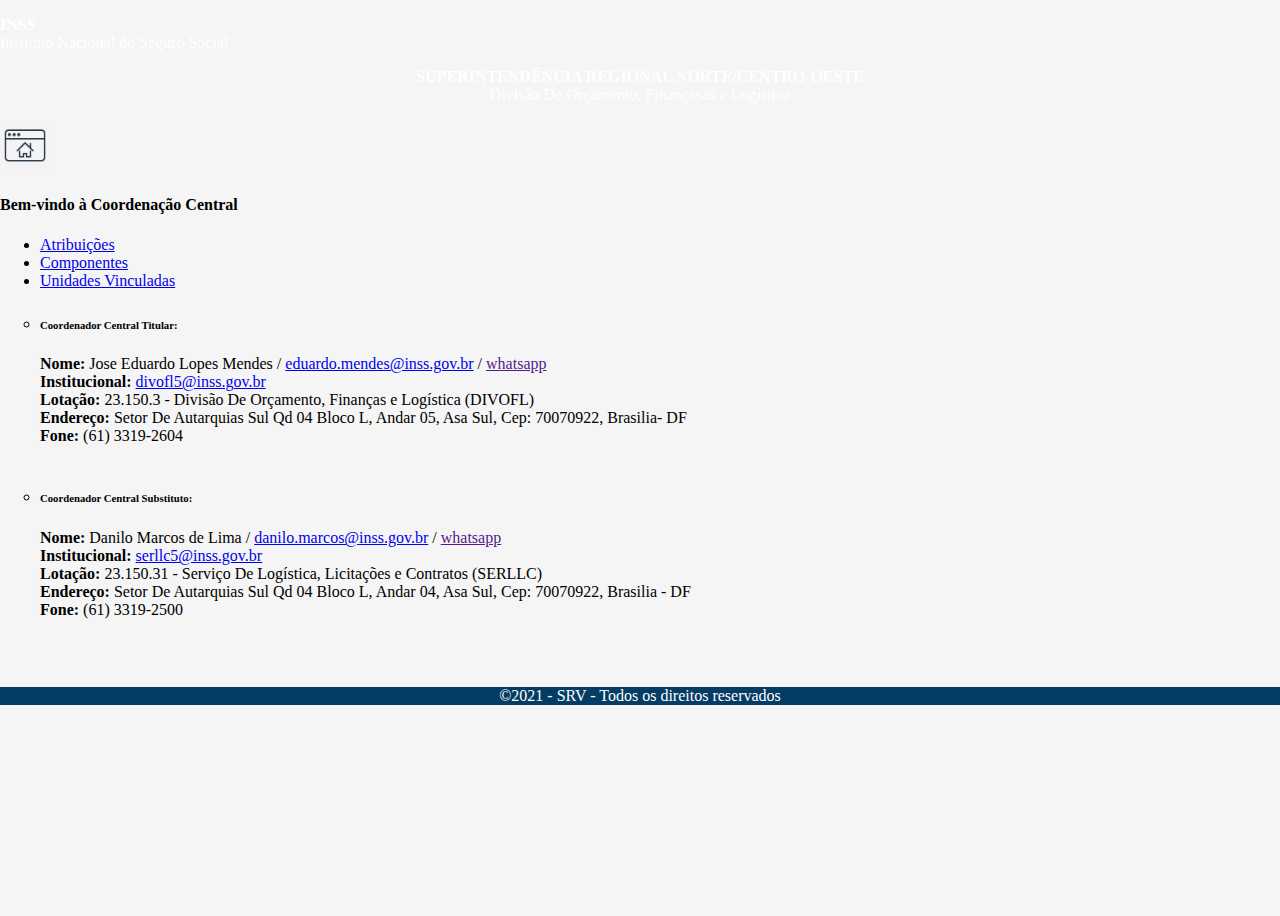
<file: ccComponentes.html>
<!DOCTYPE html>
<html>
<head>
	<!-- meta tags -->
    <meta charset="utf-8">
    <meta name="viewport" content="width=device-width, initial-scale=1">

    <!-- CSS Links-->
    <link href="https://cdn.jsdelivr.net/npm/bootstrap@5.0.2/dist/css/bootstrap.min.css" rel="stylesheet" integrity="sha384-EVSTQN3/azprG1Anm3QDgpJLIm9Nao0Yz1ztcQTwFspd3yD65VohhpuuCOmLASjC" crossorigin="anonymous">
    <link href="ccentral.css" rel="stylesheet" type="text/css">
	<title>Coordenação Central</title>
</head>
<body>      
    <div id="div0" >        
        <div class="d-flex">
            <div class="p-2 flex-grow-1">
                <p><strong>INSS</strong><br>
               Instituto Nacional do Seguro Social</p>                
            </div>
            <div class="p-2 flex-grow-1">
                <p align="center"><strong>SUPERINTENDÊNCIA REGIONAL NORTE/CENTRO-OESTE</strong>
                <br>Divisão  De Orçamento, Finançasas e Logística</p>
            </div>
            <div class="p-2 flex-grow-1"></div>            
            <div class="p-2 flex-grow-1"></div>
            <div class="p-2 flex-grow-1"></div>
        </div>
        
        <nav class="navcc text-right">
            <a id="paginaInicial" href="index.html">
                <img src="homepage.png" width="50px" height="50px" 
                title="Página Inicial" alt="Página Inicial">
            </a>
        </nav>                      
    </div>

    <header><h4>Bem-vindo à Coordenação Central</h4>
    </header>
    
    <div class="card text-left">
        <div class="card-header">
            <ul class="nav nav-tabs card-header-tabs">
                <li class="nav-item">
                    <a class="nav-link" href="ccentral.html">Atribuições</a>
                </li>
                <li class="nav-item">
                    <a class="nav-link active" aria-current="true" href="ccComponentes.html">Componentes</a>
                </li>
                <li class="nav-item">
                    <a class="nav-link" href="ccUnidades.html">Unidades Vinculadas</a>
                </li>           
            </ul>
        </div>
        <div class="card-body text-align: left">
            <ul>
                <li style="list-style-type:circle;"><h6>Coordenador Central Titular:</h6></li>
                    <li style="list-style-type:none;"><strong>Nome: </strong> Jose Eduardo Lopes Mendes
                    /   <a href="mailto:eduardo.mendes@inss.gov.br?subject=Assunto&body=Prezado(a)," target="_blank" rel="noopener noreferrer">
                            eduardo.mendes@inss.gov.br</a> /
                        <a href="" onclick="window.open('https://web.whatsapp.com/send?phone=+5561999191038')">
                            whatsapp </a>
                    </li>
                    <li style="list-style-type:none;"><strong>Institucional: </strong>
                        <a href="mailto:divofl5@inss.gov.br?cc=eduardo.mendes@inss.gov.br&subject=Assunto&body=Prezado(a)," target="_blank" rel="noopener noreferrer">
                            divofl5@inss.gov.br</a>
                    </li>
                    <li style="list-style-type:none;"><strong>Lotação: </strong> 23.150.3 - Divisão De Orçamento, Finanças e Logística (DIVOFL)</li>
                    <li style="list-style-type:none;"><strong>Endereço: </strong> Setor De Autarquias Sul Qd 04 Bloco L, Andar 05, Asa Sul, Cep: 70070922, Brasilia- DF</li>
                    <li style="list-style-type:none;"><strong>Fone: </strong> (61) 3319-2604                        
                </li>
                    <br>
                    <li style="list-style-type:circle;"><h6>Coordenador Central Substituto:</h6></li>
                    <li style="list-style-type:none;"><strong>Nome: </strong> Danilo Marcos de Lima
                    /   <a href="mailto:eduardo.mendes@inss.gov.br?subject=Assunto&body=Prezado(a)," target="_blank" rel="noopener noreferrer">
                        danilo.marcos@inss.gov.br</a> /
                        <a href="" onclick="window.open('https://web.whatsapp.com/send?phone=+5561981183700')">
                            whatsapp </a>
                    </li>
                    <li style="list-style-type:none;"><strong>Institucional: </strong>
                        <a href="mailto:divofl5@inss.gov.br?cc=eduardo.mendes@inss.gov.br&subject=Assunto&body=Prezado(a)," target="_blank" rel="noopener noreferrer">
                            serllc5@inss.gov.br</a>
                    </li>
                    <li style="list-style-type:none;"><strong>Lotação: </strong> 23.150.31 - Serviço De Logística, Licitações e Contratos (SERLLC)</li>
                    <li style="list-style-type:none;"><strong>Endereço: </strong> Setor De Autarquias Sul Qd 04 Bloco L, Andar 04, Asa Sul, Cep: 70070922, Brasilia - DF</li>
                    <li style="list-style-type:none;"><strong>Fone: </strong> (61) 3319-2500                        
                </li>
            </ul>    
            <div class="bufferccomp col-12"></div>        
        </div>
    </div>
    
    <footer class="tm1"> ©2021 - SRV - Todos os direitos reservados
    </footer>
</body>
</html>
</file>
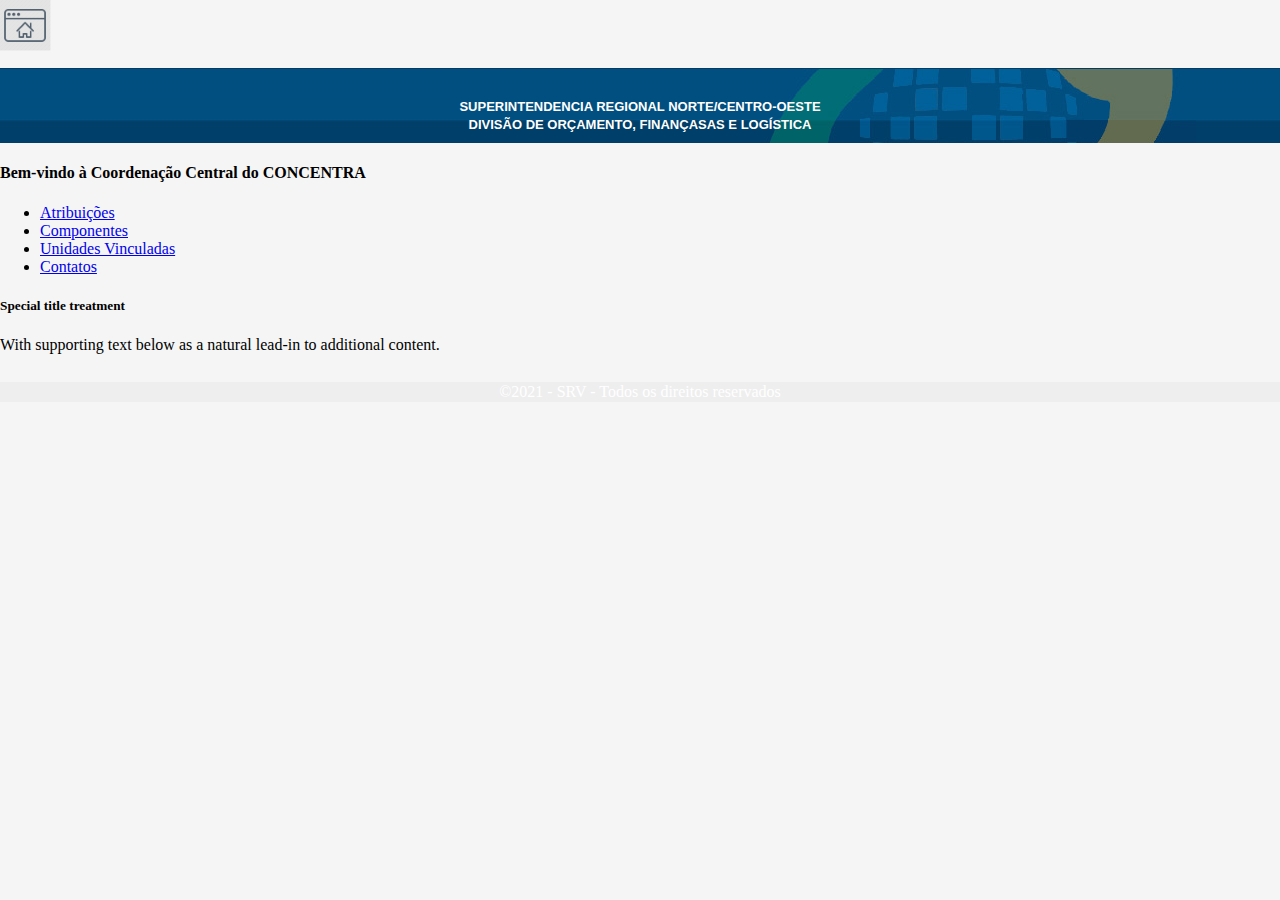
<file: ccContatos.html>
<!DOCTYPE html>
<html>
<head>
	<!-- meta tags -->
    <meta charset="utf-8">
    <meta name="viewport" content="width=device-width, initial-scale=1">

    <!-- CSS Links-->
    <link href="https://cdn.jsdelivr.net/npm/bootstrap@5.0.2/dist/css/bootstrap.min.css" rel="stylesheet" integrity="sha384-EVSTQN3/azprG1Anm3QDgpJLIm9Nao0Yz1ztcQTwFspd3yD65VohhpuuCOmLASjC" crossorigin="anonymous">
    <link href="style.css" rel="stylesheet" type="text/css">
	<title>Coordenação Central</title>
</head>
<body>
    <nav>
        <a id="paginaInicial" href="index.html">
            <img src="homepage.png" width="50px" height="50px" 
            title="Página Inicial" alt="Página Inicial">
        </a>
    </nav>    
    <div id="div0">        
        <table width='100%' border='0' cellpadding='0' cellspacing='0'>
            <tr>
                <td height='100%'><p align='center'><font color="#FFFFFF" size="2" face="arial">
                    <b>SUPERINTENDENCIA REGIONAL NORTE/CENTRO-OESTE<br/>
                    DIVISÃO  DE ORÇAMENTO, FINANÇASAS E LOGÍSTICA</b></font></p>
                </td>
            </tr>
            <tr>
                <td align='center'></td><br>
            </tr>
        </table> 
    </div>

    
    
    <div class="card text-center">
        <header align="left"><h4>Bem-vindo à Coordenação Central do CONCENTRA</h4>
        </header>
        <div class="card-header">
            <ul class="nav nav-tabs card-header-tabs">
            <li class="nav-item">
                <a class="nav-link" href="ccentral.html">Atribuições</a>
            </li>
            <li class="nav-item">
                <a class="nav-link" href="ccComponentes.html">Componentes</a>
            </li>
            <li class="nav-item">
                <a class="nav-link" href="ccUnidades.html">Unidades Vinculadas</a>
            </li>
            <li class="nav-item">
                <a class="nav-link active" aria-current="true" href="ccContatos.html">Contatos</a>
            </li>            
            </ul>
        </div>
        <div class="card-body">
            <h5 class="card-title">Special title treatment</h5>
            <p class="card-text">With supporting text below as a natural lead-in to additional content.</p>            
        </div>
    </div>

        <footer>
            <div id="div5">
                <table width='100%' border="0" cellpadding='0' cellspacing='0'>
                    <tr class="tm1">
                        <td height="20" align="center" bgColor="#EEEEEE" class="cel_fim">&copy;2021 - SRV - Todos os direitos reservados</td>                  
                    </tr>
                    <tr>
                        <td align='center'></td><br>
                    </tr>
                </table> 
            </div>
        </footer>
    </body>
</html>
</file>
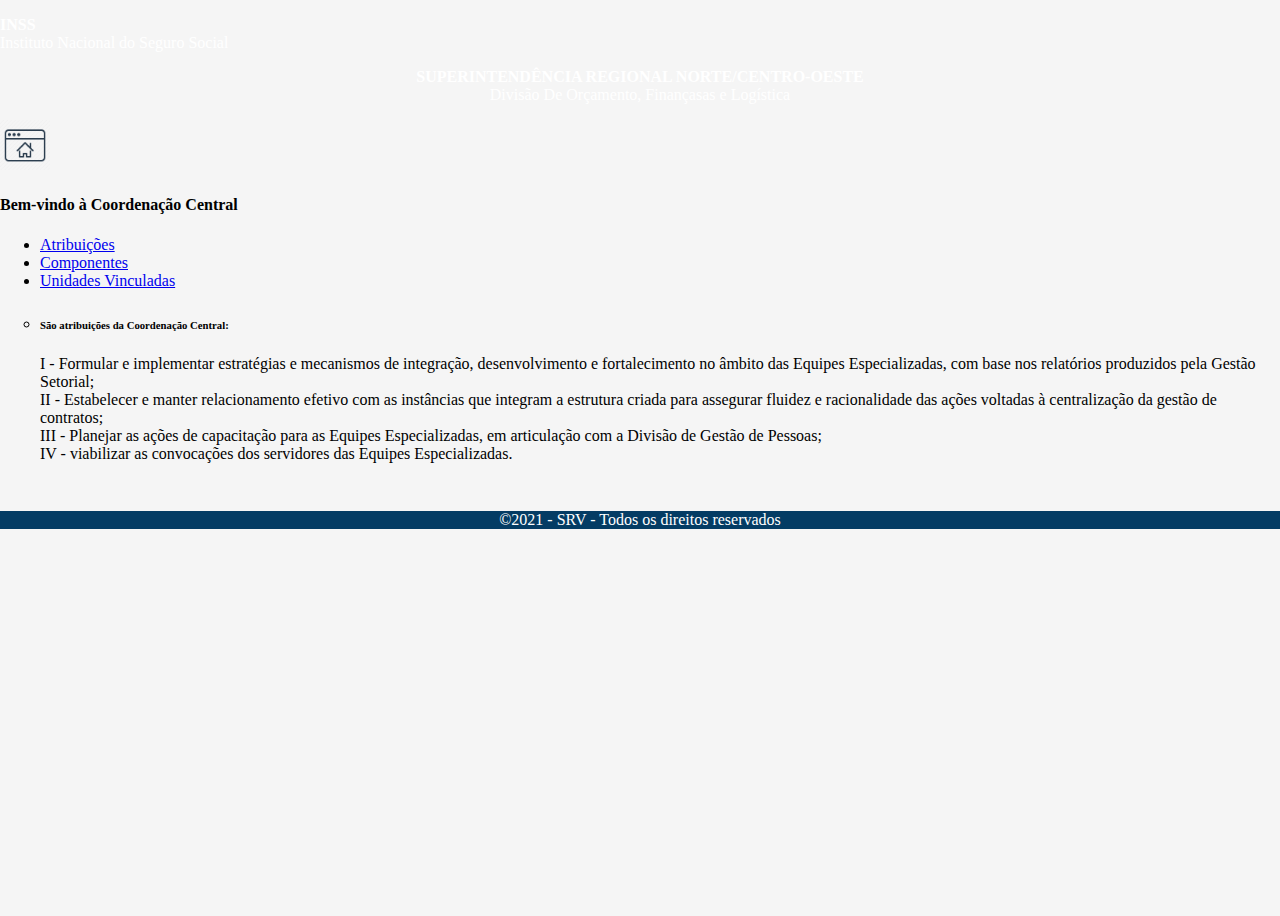
<file: ccentral.html>
<!DOCTYPE html>
<html>
<head>
	<!-- meta tags -->
    <meta charset="utf-8">
    <meta name="viewport" content="width=device-width, initial-scale=1">

    <!-- CSS Links-->
    <link href="https://cdn.jsdelivr.net/npm/bootstrap@5.0.2/dist/css/bootstrap.min.css" rel="stylesheet" integrity="sha384-EVSTQN3/azprG1Anm3QDgpJLIm9Nao0Yz1ztcQTwFspd3yD65VohhpuuCOmLASjC" crossorigin="anonymous">
    <link href="ccentral.css" rel="stylesheet" type="text/css">
	<title>Coordenação Central</title>
</head>
<body>
    <div id="div0" >        
        <div class="d-flex">
            <div class="p-2 flex-grow-1">
                <p><strong>INSS</strong><br>
               Instituto Nacional do Seguro Social</p>                
            </div>
            <div class="p-2 flex-grow-1">
                <p align="center"><strong>SUPERINTENDÊNCIA REGIONAL NORTE/CENTRO-OESTE</strong>
                <br>Divisão  De Orçamento, Finançasas e Logística</p>
            </div>
            <div class="p-2 flex-grow-1"></div>            
            <div class="p-2 flex-grow-1"></div>
            <div class="p-2 flex-grow-1"></div>
        </div>
        
        <nav class="navcc text-right">
            <a id="paginaInicial" href="index.html">
                <img src="homepage.png" width="50px" height="50px" 
                title="Página Inicial" alt="Página Inicial">
            </a>
        </nav>                      
    </div>

    <header><h4>Bem-vindo à Coordenação Central</h4>
    </header>
    <div class="card text-left">
        <div class="card-header">
            <ul class="nav nav-tabs card-header-tabs">
            <li class="nav-item">
                <a class="nav-link active" aria-current="true" href="ccentral.html">Atribuições</a>
            </li>
            <li class="nav-item">
                <a class="nav-link" href="ccComponentes.html">Componentes</a>
            </li>
            <li class="nav-item">
                <a class="nav-link" href="ccUnidades.html">Unidades Vinculadas</a>
            </li>           
            </ul>
        </div>
        <div class="card-body text-align: left">
            <ul>
                <li style="list-style-type:circle;"><h6>São atribuições da Coordenação Central:</h6></li>
                <li style="list-style-type:none;">I - Formular e implementar estratégias e mecanismos de integração, desenvolvimento e fortalecimento no âmbito das Equipes Especializadas, com base nos relatórios produzidos pela Gestão Setorial;</li>
                <li style="list-style-type:none;">II - Estabelecer e manter relacionamento efetivo com as instâncias que integram a estrutura criada para assegurar fluidez e racionalidade das ações voltadas à centralização da gestão de contratos;</li>
                <li style="list-style-type:none;">III - Planejar as ações de capacitação para as Equipes Especializadas, em articulação com a Divisão de Gestão de Pessoas;</li>
                <li style="list-style-type:none;">IV - viabilizar as convocações dos servidores das Equipes Especializadas.</li>           
            </ul>    
            <div class="buffercc col-12"></div>        
        </div>
    </div>    

    <footer class="tm1"> ©2021 - SRV - Todos os direitos reservados
    </footer>
</body>
</html>
</file>
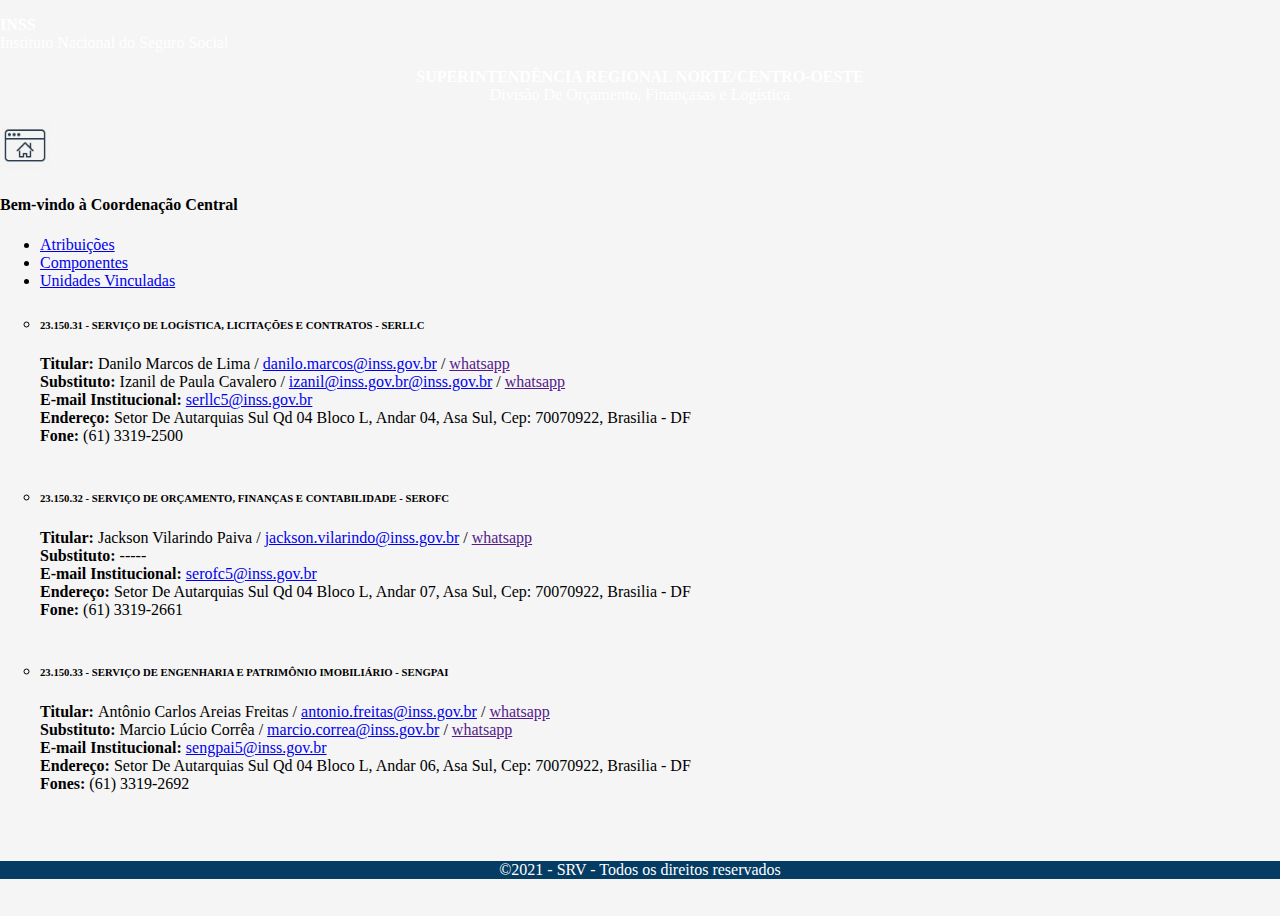
<file: ccUnidades.html>
<!DOCTYPE html>
<html>
<head>
	<!-- meta tags -->
    <meta charset="utf-8">
    <meta name="viewport" content="width=device-width, initial-scale=1">

    <!-- CSS Links-->
    <link href="https://cdn.jsdelivr.net/npm/bootstrap@5.0.2/dist/css/bootstrap.min.css" rel="stylesheet" integrity="sha384-EVSTQN3/azprG1Anm3QDgpJLIm9Nao0Yz1ztcQTwFspd3yD65VohhpuuCOmLASjC" crossorigin="anonymous">
    <link href="ccentral.css" rel="stylesheet" type="text/css">
	<title>Coordenação Central</title>
</head>
<body>      
    <div id="div0" >        
        <div class="d-flex">
            <div class="p-2 flex-grow-1">
                <p><strong>INSS</strong><br>
               Instituto Nacional do Seguro Social</p>                
            </div>
            <div class="p-2 flex-grow-1">
                <p align="center"><strong>SUPERINTENDÊNCIA REGIONAL NORTE/CENTRO-OESTE</strong>
                <br>Divisão  De Orçamento, Finançasas e Logística</p>
            </div>
            <div class="p-2 flex-grow-1"></div>            
            <div class="p-2 flex-grow-1"></div>
            <div class="p-2 flex-grow-1"></div>
        </div>
        
        <nav class="navcc text-right">
            <a id="paginaInicial" href="index.html">
                <img src="homepage.png" width="50px" height="50px" 
                title="Página Inicial" alt="Página Inicial">
            </a>
        </nav>                      
    </div>

    <header><h4>Bem-vindo à Coordenação Central</h4>
    </header>
    
    <div class="card text-left">
        <div class="card-header">
            <ul class="nav nav-tabs card-header-tabs">
                <li class="nav-item">
                    <a class="nav-link" href="ccentral.html">Atribuições</a>
                </li>
                <li class="nav-item">
                    <a class="nav-link" href="ccComponentes.html">Componentes</a>
                </li>
                <li class="nav-item">
                    <a class="nav-link active" aria-current="true" href="ccUnidades.html">Unidades Vinculadas</a>
                </li>                       
            </ul>
        </div>
        <div class="card-body text-align: left">
            <ul>
                <!-- SERLLC -->
                <li style="list-style-type:circle;"><h6>23.150.31 - SERVIÇO DE LOGÍSTICA, LICITAÇÕES E CONTRATOS - SERLLC</h6></li>
                    <li style="list-style-type:none;"><strong>Titular: </strong> Danilo Marcos de Lima / 
                        <a href="mailto:danilo.marcos@inss.gov.br?subject=Assunto&body=Prezado(a)," target="_blank" rel="noopener noreferrer">
                            danilo.marcos@inss.gov.br</a> /
                        <a href="" onclick="window.open('https://web.whatsapp.com/send?phone=+5561981183700')">
                            whatsapp
                        </a>
                    </li>
                    <li style="list-style-type:none;"><strong>Substituto: </strong> Izanil de Paula Cavalero / 
                        <a href="mailto:izanil@inss.gov.br?subject=Assunto&body=Prezado(a)," target="_blank" rel="noopener noreferrer">
                            izanil@inss.gov.br@inss.gov.br</a> / 
                        <a href="" onclick="window.open('https://web.whatsapp.com/send?phone=+5561996935554')">whatsapp</a>
                    </li>
                    <li style="list-style-type:none;"><strong>E-mail Institucional: </strong>                         
                        <a href="mailto:serllc5@inss.gov.br?cc=danilo.marcos@inss.gov.br&subject=Assunto&body=Prezado(a)," target="_blank" rel="noopener noreferrer">
                            serllc5@inss.gov.br</a>
                    </li>
                    <li style="list-style-type:none;"><strong>Endereço: </strong> Setor De Autarquias Sul Qd 04 Bloco L, Andar 04, Asa Sul, Cep: 70070922, Brasilia - DF</li>
                    <li style="list-style-type:none;"><strong>Fone: </strong> (61) 3319-2500                        
                </li><br>

                <!-- SEROFC -->
                <li style="list-style-type:circle;"><h6>23.150.32 - SERVIÇO DE ORÇAMENTO, FINANÇAS E CONTABILIDADE - SEROFC</h6></li>
                    <li style="list-style-type:none;"><strong>Titular: </strong> Jackson Vilarindo Paiva / 
                        <a href="mailto:jackson.vilarindo@inss.gov.br?subject=Assunto&body=Prezado(a)," target="_blank" rel="noopener noreferrer">
                            jackson.vilarindo@inss.gov.br</a> /
                        <a href="" onclick="window.open('https://web.whatsapp.com/send?phone=+5561983753810')">
                            whatsapp
                        </a>
                    </li>
                    <li style="list-style-type:none;"><strong>Substituto: </strong> ----- <!--/ 
                        <a href="mailto:nome.sobrenome@inss.gov.br@inss.gov.br?subject=Assunto&body=Prezado(a)," target="_blank" rel="noopener noreferrer">
                            nome.sobrenome@inss.gov.br</a> / 
                        <a href="" onclick="window.open('https://web.whatsapp.com/send?phone=+55619XXXX')">
                            whatsapp
                        </a>-->
                    </li>
                    <li style="list-style-type:none;"><strong>E-mail Institucional: </strong>                         
                        <a href="mailto:serofc5@inss.gov.br?cc=jackson.vilarindo@inss.gov.br&subject=Assunto&body=Prezado(a)," target="_blank" rel="noopener noreferrer">
                            serofc5@inss.gov.br</a>
                    </li>
                    <li style="list-style-type:none;"><strong>Endereço: </strong> Setor De Autarquias Sul Qd 04 Bloco L, Andar 07, Asa Sul, Cep: 70070922, Brasilia - DF</li>
                    <li style="list-style-type:none;"><strong>Fone: </strong> (61) 3319-2661                        
                </li><br>

                <!-- SENGPAI -->
                <li style="list-style-type:circle;"><h6>23.150.33 - SERVIÇO DE ENGENHARIA E PATRIMÔNIO IMOBILIÁRIO - SENGPAI</h6></li>
                    <li style="list-style-type:none;"><strong>Titular: </strong> Antônio Carlos Areias Freitas / 
                        <a href="mailto:antonio.freitas@inss.gov.br?subject=Assunto&body=Prezado(a)," target="_blank" rel="noopener noreferrer">
                            antonio.freitas@inss.gov.br</a> / 
                        <a href="" onclick="window.open('https://web.whatsapp.com/send?phone=+5561996763287')">
                            whatsapp</a>
                    </li>
                    <li style="list-style-type:none;"><strong>Substituto: </strong> Marcio Lúcio Corrêa / 
                        <a href="mailto:marcio.correa@inss.gov.br?subject=Assunto&body=Prezado(a)," target="_blank" rel="noopener noreferrer">
                            marcio.correa@inss.gov.br</a> / 
                        <a href="" onclick="window.open('https://web.whatsapp.com/send?phone=+5561981188140')">whatsapp</a>
                    </li>
                    <li style="list-style-type:none;"><strong>E-mail Institucional: </strong>
                        
                        <a href="mailto:sengpai5@inss.gov.br?cc=antonio.freitas@inss.gov.br&subject=Assunto&body=Prezado(a)," target="_blank" rel="noopener noreferrer">
                            sengpai5@inss.gov.br</a>
                    </li>
                    <li style="list-style-type:none;"><strong>Endereço: </strong> Setor De Autarquias Sul Qd 04 Bloco L, Andar 06, Asa Sul, Cep: 70070922, Brasilia - DF</li>
                    <li style="list-style-type:none;"><strong>Fones: </strong> (61) 3319-2692                        
                </li>
            </ul>    
            <div class="bufferccomp col-12"></div>        
        </div>
    </div>
    
    <footer class="tm1"> ©2021 - SRV - Todos os direitos reservados
    </footer>
</body>
</html>
</file>
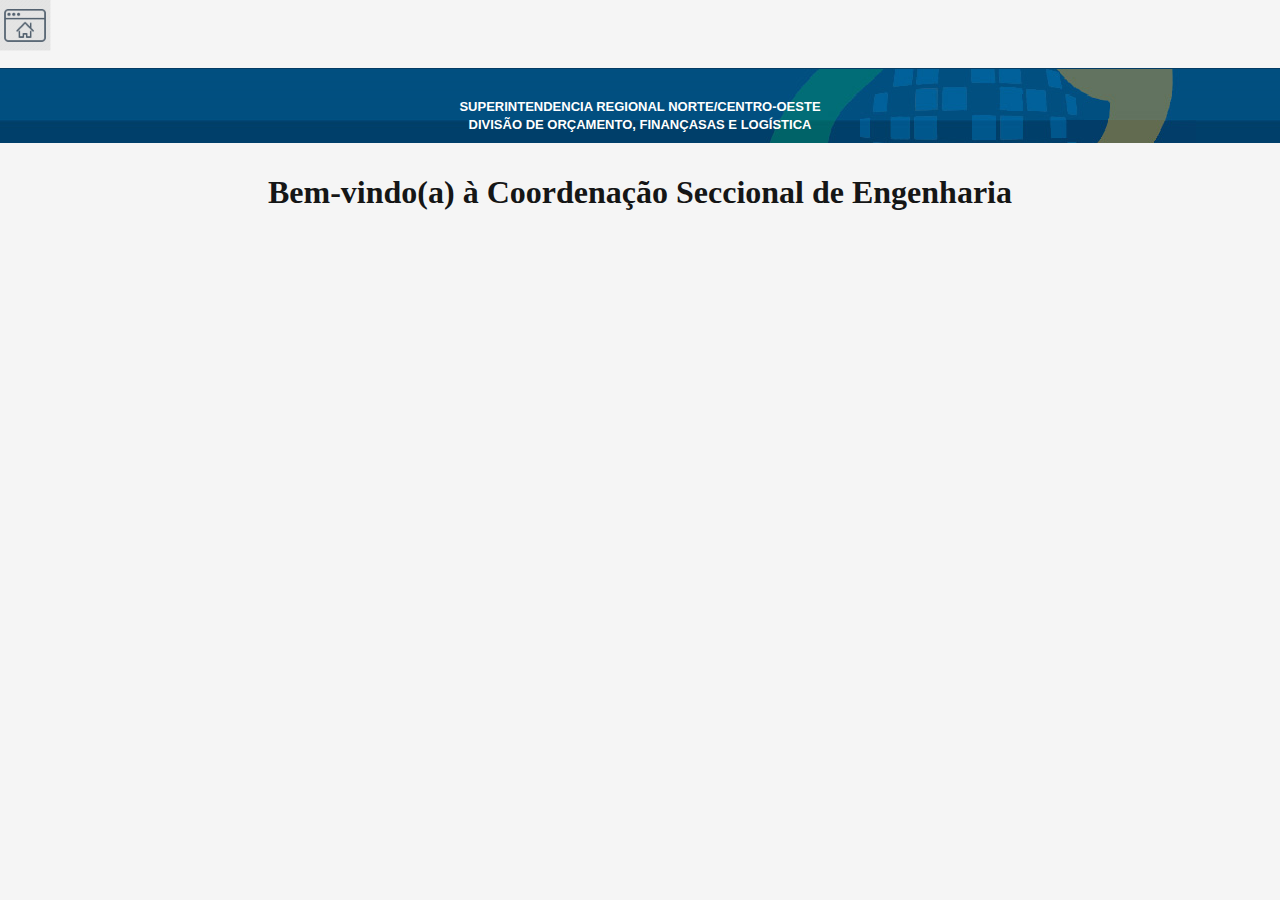
<file: coordenaENG.html>
<!DOCTYPE html>
<html>
<head>
	<!-- meta tags -->
    <meta charset="utf-8">
    <meta name="viewport" content="width=device-width, initial-scale=1">

    <!-- CSS Links-->
    <link href="https://cdn.jsdelivr.net/npm/bootstrap@5.0.2/dist/css/bootstrap.min.css" rel="stylesheet" integrity="sha384-EVSTQN3/azprG1Anm3QDgpJLIm9Nao0Yz1ztcQTwFspd3yD65VohhpuuCOmLASjC" crossorigin="anonymous">
    <link href="style.css" rel="stylesheet" type="text/css">
	<title>Coordenação Seccional ENG</title>
</head>
<body>
    <nav>
        <a id="paginaInicial" href="index.html">
            <img src="homepage.png" width="50px" height="50px" 
            title="Página Inicial" alt="Página Inicial">
        </a>
    </nav>    
    <div id="div0">        
        <table width='100%' border='0' cellpadding='0' cellspacing='0'>
            <tr>
                <td height='100%'><p align='center'><font color="#FFFFFF" size="2" face="arial">
                    <b>SUPERINTENDENCIA REGIONAL NORTE/CENTRO-OESTE<br/>
                    DIVISÃO  DE ORÇAMENTO, FINANÇASAS E LOGÍSTICA</b></font></p>
                </td>
            </tr>
            <tr>
                <td align='center'></td><br>
            </tr>
        </table> 
    </div>

    <h1>Bem-vindo(a) à Coordenação Seccional de Engenharia</h1>
    
</body>
</html>
</file>
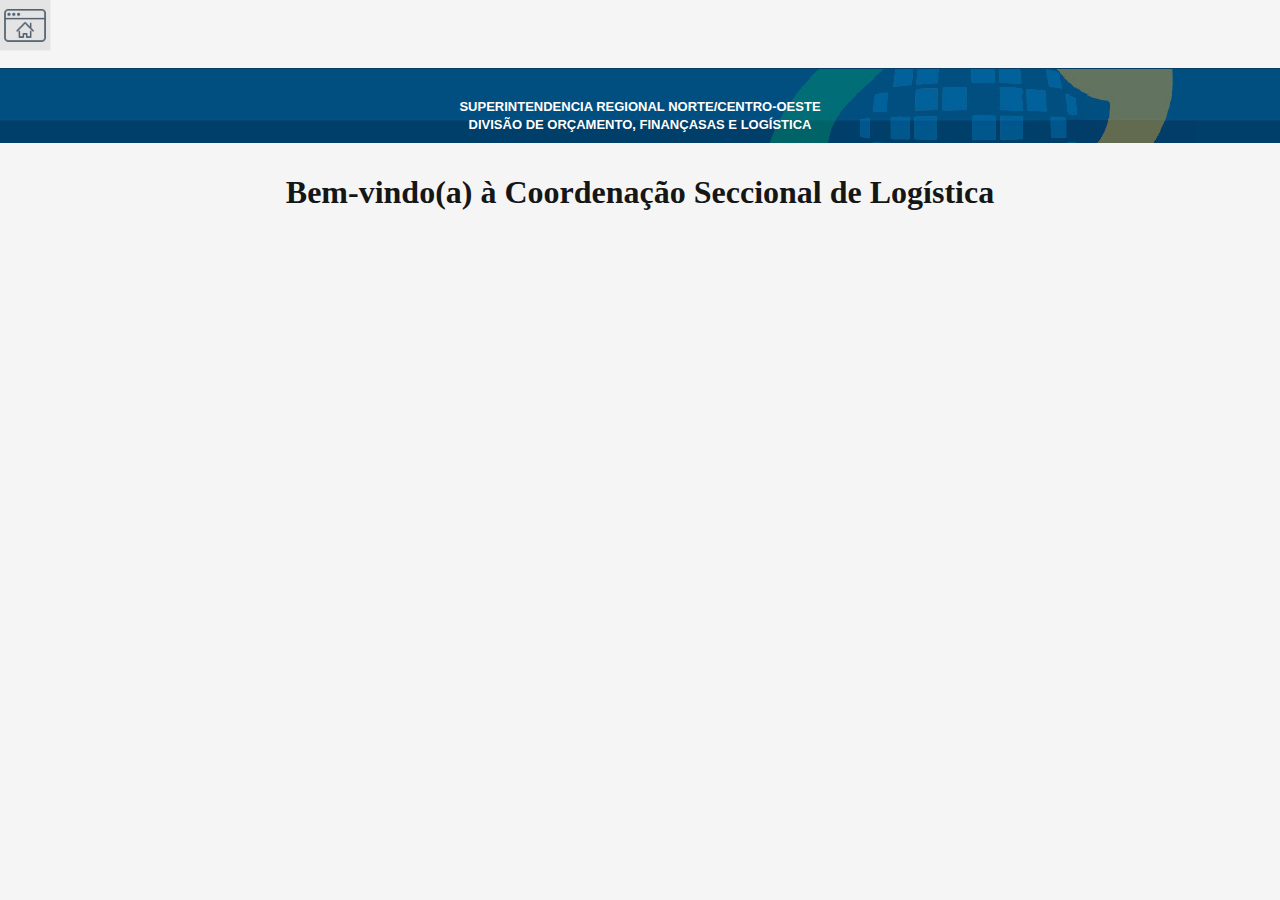
<file: coordenaLOG.html>
<!DOCTYPE html>
<html>
<head>
	<!-- meta tags -->
    <meta charset="utf-8">
    <meta name="viewport" content="width=device-width, initial-scale=1">

    <!-- CSS Links-->
    <link href="https://cdn.jsdelivr.net/npm/bootstrap@5.0.2/dist/css/bootstrap.min.css" rel="stylesheet" integrity="sha384-EVSTQN3/azprG1Anm3QDgpJLIm9Nao0Yz1ztcQTwFspd3yD65VohhpuuCOmLASjC" crossorigin="anonymous">
    <link href="style.css" rel="stylesheet" type="text/css">
	<title>Coordenação Seccional LOG</title>
</head>
<body>
    <nav>
        <a id="paginaInicial" href="index.html">
            <img src="homepage.png" width="50px" height="50px" 
            title="Página Inicial" alt="Página Inicial">
        </a>
    </nav>    
    <div id="div0">        
        <table width='100%' border='0' cellpadding='0' cellspacing='0'>
            <tr>
                <td height='100%'><p align='center'><font color="#FFFFFF" size="2" face="arial">
                    <b>SUPERINTENDENCIA REGIONAL NORTE/CENTRO-OESTE<br/>
                    DIVISÃO  DE ORÇAMENTO, FINANÇASAS E LOGÍSTICA</b></font></p>
                </td>
            </tr>
            <tr>
                <td align='center'></td><br>
            </tr>
        </table> 
    </div>

    <h1>Bem-vindo(a) à Coordenação Seccional de Logística</h1>
    
</body>
</html>
</file>
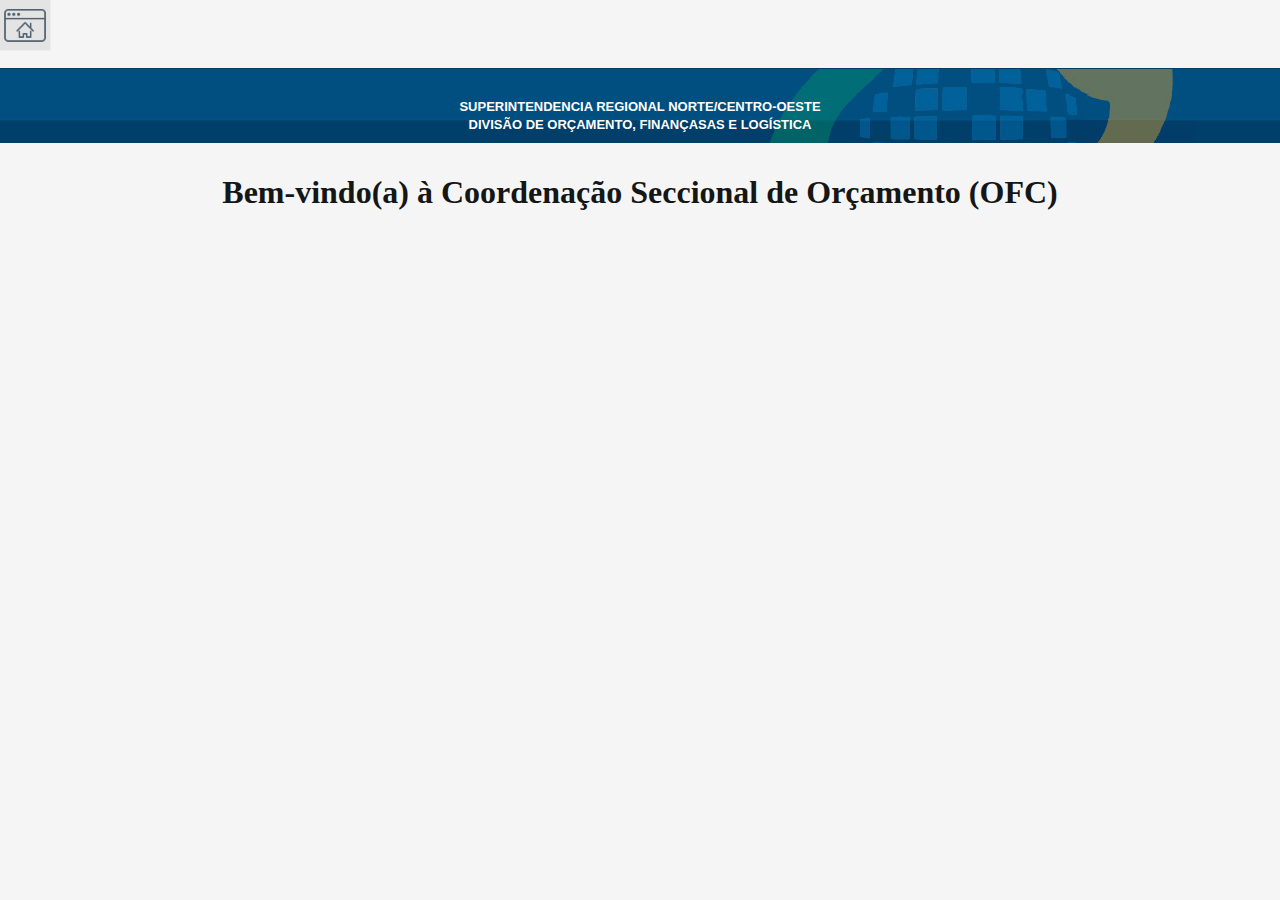
<file: coordenaOFC.html>
<!DOCTYPE html>
<html>
<head>
	<!-- meta tags -->
    <meta charset="utf-8">
    <meta name="viewport" content="width=device-width, initial-scale=1">

    <!-- CSS Links-->
    <link href="https://cdn.jsdelivr.net/npm/bootstrap@5.0.2/dist/css/bootstrap.min.css" rel="stylesheet" integrity="sha384-EVSTQN3/azprG1Anm3QDgpJLIm9Nao0Yz1ztcQTwFspd3yD65VohhpuuCOmLASjC" crossorigin="anonymous">
    <link href="style.css" rel="stylesheet" type="text/css">
	<title>Coordenação Seccional OFC</title>
</head>
<body>
    <nav>
        <a id="paginaInicial" href="index.html">
            <img src="homepage.png" width="50px" height="50px" 
            title="Página Inicial" alt="Página Inicial">
        </a>
    </nav>    
    <div id="div0">        
        <table width='100%' border='0' cellpadding='0' cellspacing='0'>
            <tr>
                <td height='100%'><p align='center'><font color="#FFFFFF" size="2" face="arial">
                    <b>SUPERINTENDENCIA REGIONAL NORTE/CENTRO-OESTE<br/>
                    DIVISÃO  DE ORÇAMENTO, FINANÇASAS E LOGÍSTICA</b></font></p>
                </td>
            </tr>
            <tr>
                <td align='center'></td><br>
            </tr>
        </table> 
    </div>

    <h1>Bem-vindo(a) à Coordenação Seccional de Orçamento (OFC)</h1>
    
</body>
</html>
</file>
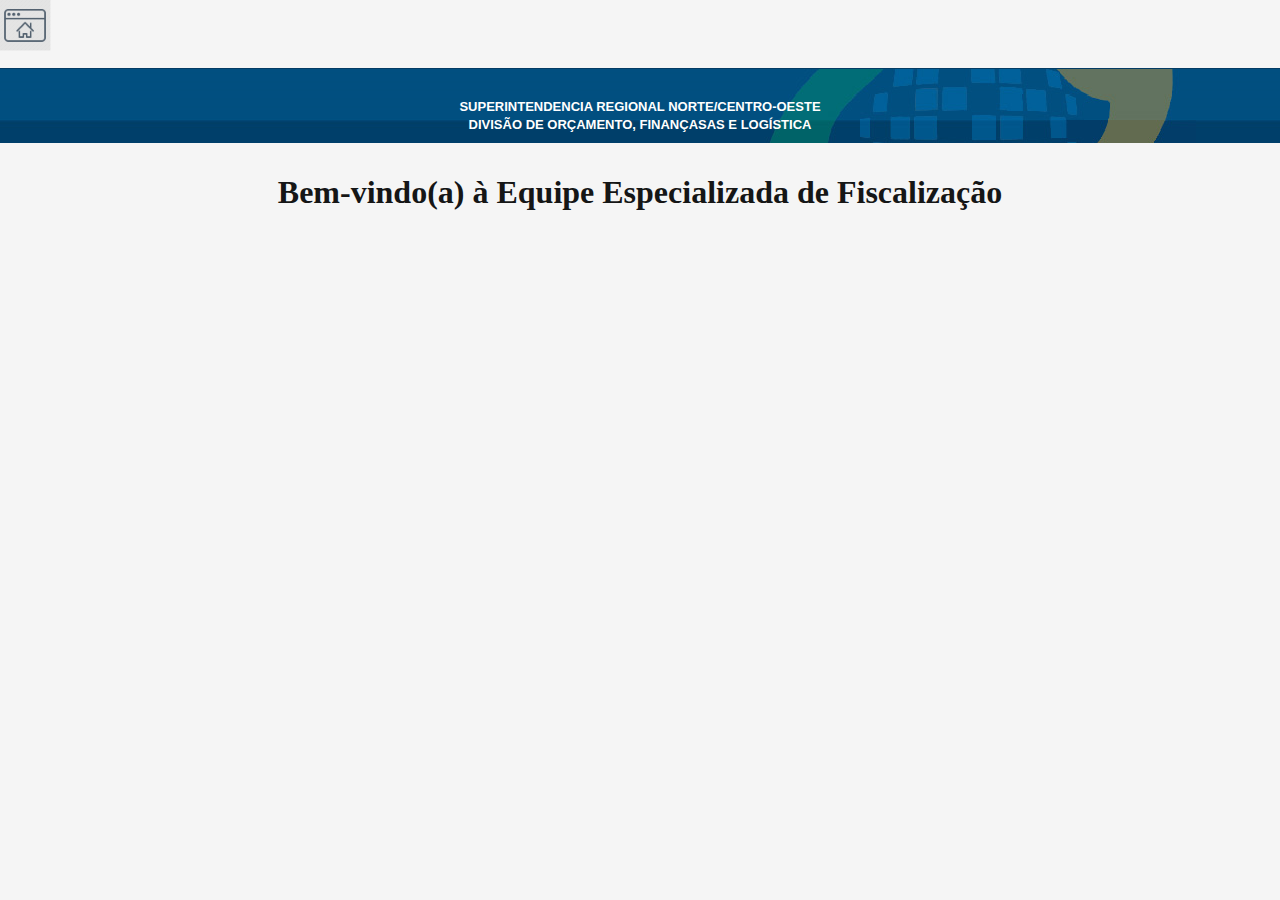
<file: engFISC.html>
<!DOCTYPE html>
<html>
<head>
	<!-- meta tags -->
    <meta charset="utf-8">
    <meta name="viewport" content="width=device-width, initial-scale=1">

    <!-- CSS Links-->
    <link href="https://cdn.jsdelivr.net/npm/bootstrap@5.0.2/dist/css/bootstrap.min.css" rel="stylesheet" integrity="sha384-EVSTQN3/azprG1Anm3QDgpJLIm9Nao0Yz1ztcQTwFspd3yD65VohhpuuCOmLASjC" crossorigin="anonymous">
    <link href="style.css" rel="stylesheet" type="text/css">
	<title>Equipe Especializada de Fiscalização (ENG-FISC)</title>
</head>
<body>
    <nav>
        <a id="paginaInicial" href="index.html">
            <img src="homepage.png" width="50px" height="50px" 
            title="Página Inicial" alt="Página Inicial">
        </a>
    </nav>    
    <div id="div0">        
        <table width='100%' border='0' cellpadding='0' cellspacing='0'>
            <tr>
                <td height='100%'><p align='center'><font color="#FFFFFF" size="2" face="arial">
                    <b>SUPERINTENDENCIA REGIONAL NORTE/CENTRO-OESTE<br/>
                    DIVISÃO  DE ORÇAMENTO, FINANÇASAS E LOGÍSTICA</b></font></p>
                </td>
            </tr>
            <tr>
                <td align='center'></td><br>
            </tr>
        </table> 
    </div>

    <h1>Bem-vindo(a) à Equipe Especializada de Fiscalização</h1>
    
</body>
</html>
</file>
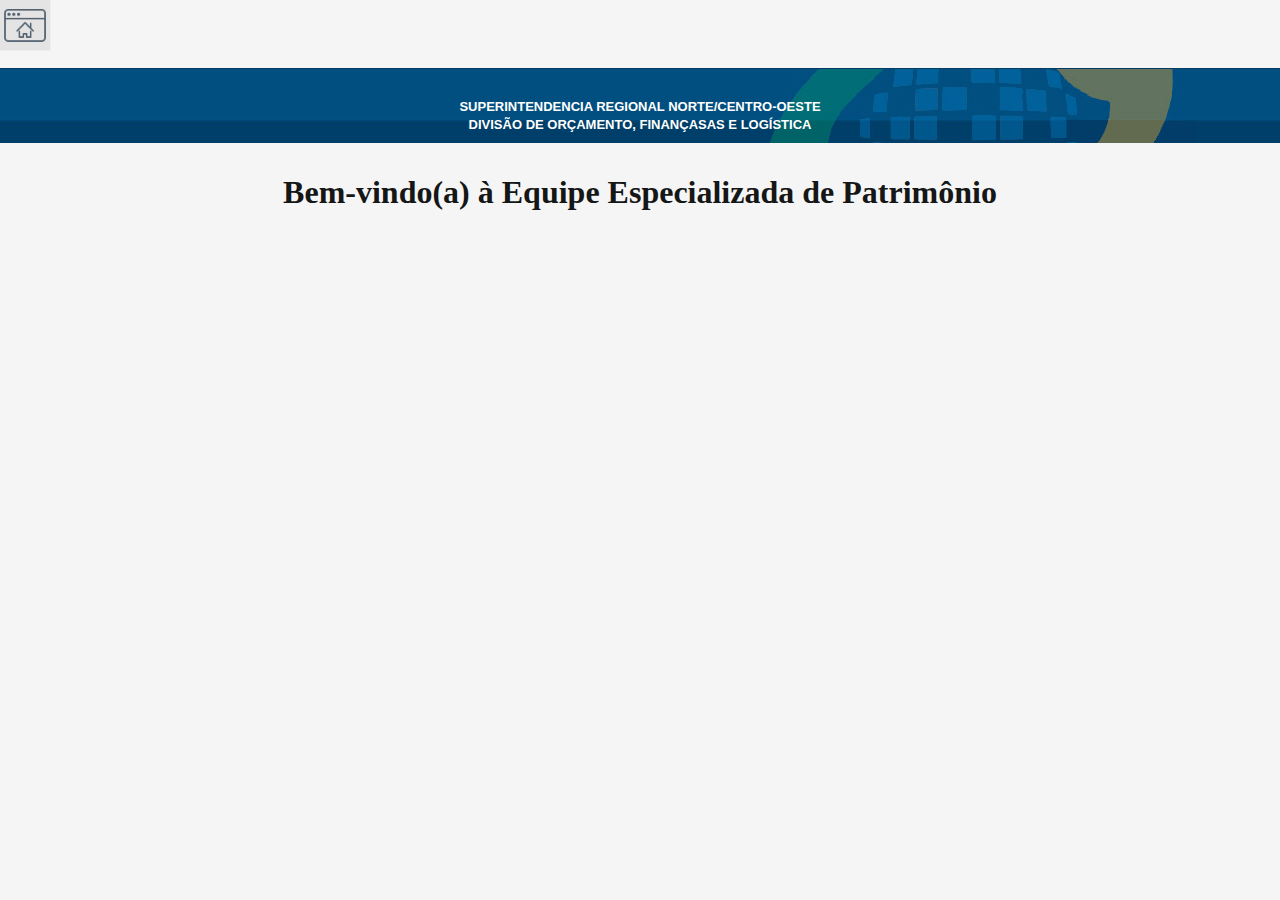
<file: engPATRI.html>
<!DOCTYPE html>
<html>
<head>
	<!-- meta tags -->
    <meta charset="utf-8">
    <meta name="viewport" content="width=device-width, initial-scale=1">

    <!-- CSS Links-->
    <link href="https://cdn.jsdelivr.net/npm/bootstrap@5.0.2/dist/css/bootstrap.min.css" rel="stylesheet" integrity="sha384-EVSTQN3/azprG1Anm3QDgpJLIm9Nao0Yz1ztcQTwFspd3yD65VohhpuuCOmLASjC" crossorigin="anonymous">
    <link href="style.css" rel="stylesheet" type="text/css">
	<title>Equipe Especializada de Patrimônio (ENG-PATRI)</title>
</head>
<body>
    <nav>
        <a id="paginaInicial" href="index.html">
            <img src="homepage.png" width="50px" height="50px" 
            title="Página Inicial" alt="Página Inicial">
        </a>
    </nav>    
    <div id="div0">        
        <table width='100%' border='0' cellpadding='0' cellspacing='0'>
            <tr>
                <td height='100%'><p align='center'><font color="#FFFFFF" size="2" face="arial">
                    <b>SUPERINTENDENCIA REGIONAL NORTE/CENTRO-OESTE<br/>
                    DIVISÃO  DE ORÇAMENTO, FINANÇASAS E LOGÍSTICA</b></font></p>
                </td>
            </tr>
            <tr>
                <td align='center'></td><br>
            </tr>
        </table> 
    </div>

    <h1>Bem-vindo(a) à Equipe Especializada de Patrimônio</h1>
    
</body>
</html>
</file>
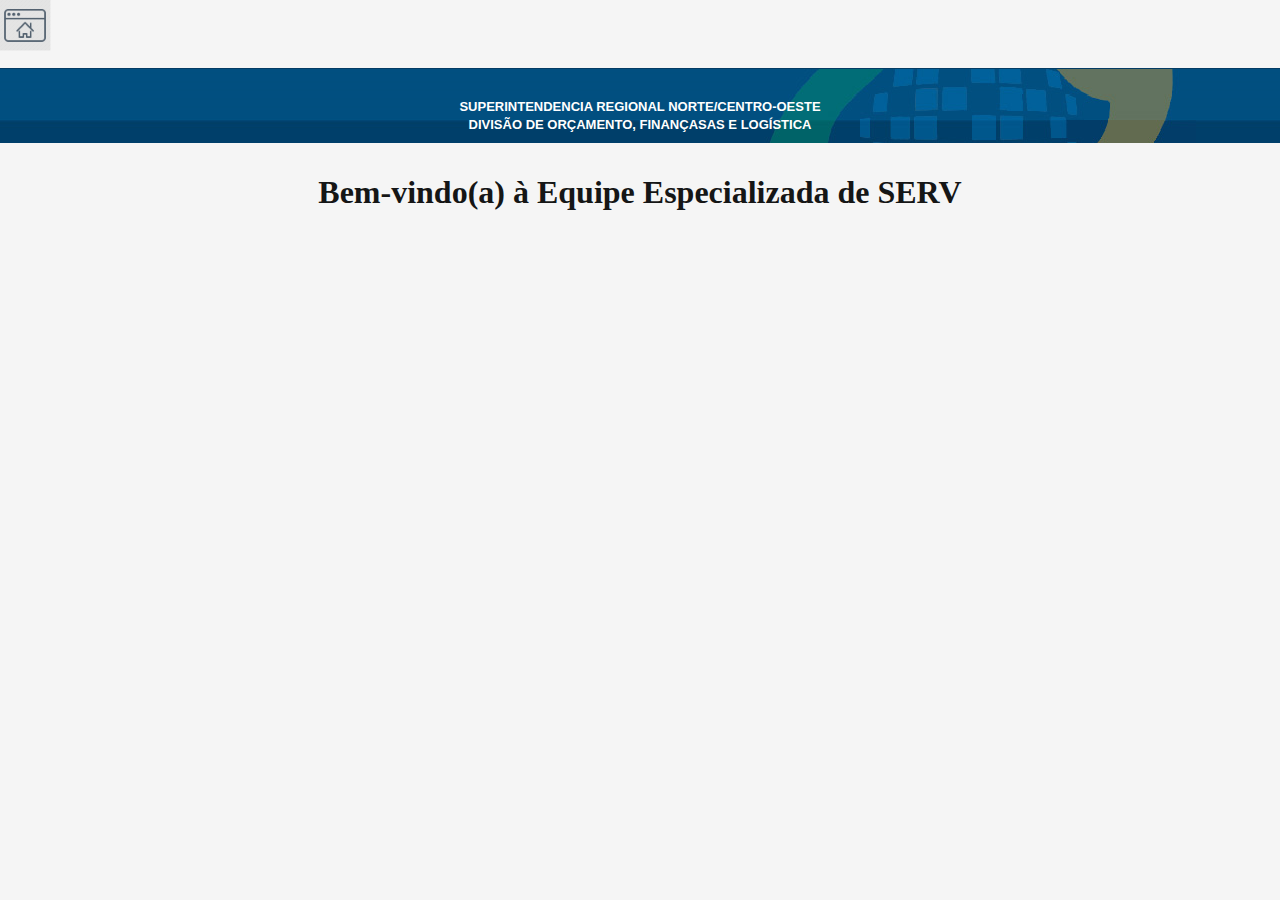
<file: engSERV.html>
<!DOCTYPE html>
<html>
<head>
	<!-- meta tags -->
    <meta charset="utf-8">
    <meta name="viewport" content="width=device-width, initial-scale=1">

    <!-- CSS Links-->
    <link href="https://cdn.jsdelivr.net/npm/bootstrap@5.0.2/dist/css/bootstrap.min.css" rel="stylesheet" integrity="sha384-EVSTQN3/azprG1Anm3QDgpJLIm9Nao0Yz1ztcQTwFspd3yD65VohhpuuCOmLASjC" crossorigin="anonymous">
    <link href="style.css" rel="stylesheet" type="text/css">
	<title>Equipe Especializada de SERV (ENG-SERV)</title>
</head>
<body>
    <nav>
        <a id="paginaInicial" href="index.html">
            <img src="homepage.png" width="50px" height="50px" 
            title="Página Inicial" alt="Página Inicial">
        </a>
    </nav>    
    <div id="div0">        
        <table width='100%' border='0' cellpadding='0' cellspacing='0'>
            <tr>
                <td height='100%'><p align='center'><font color="#FFFFFF" size="2" face="arial">
                    <b>SUPERINTENDENCIA REGIONAL NORTE/CENTRO-OESTE<br/>
                    DIVISÃO  DE ORÇAMENTO, FINANÇASAS E LOGÍSTICA</b></font></p>
                </td>
            </tr>
            <tr>
                <td align='center'></td><br>
            </tr>
        </table> 
    </div>

    <h1>Bem-vindo(a) à Equipe Especializada de SERV</h1>
    
</body>
</html>
</file>
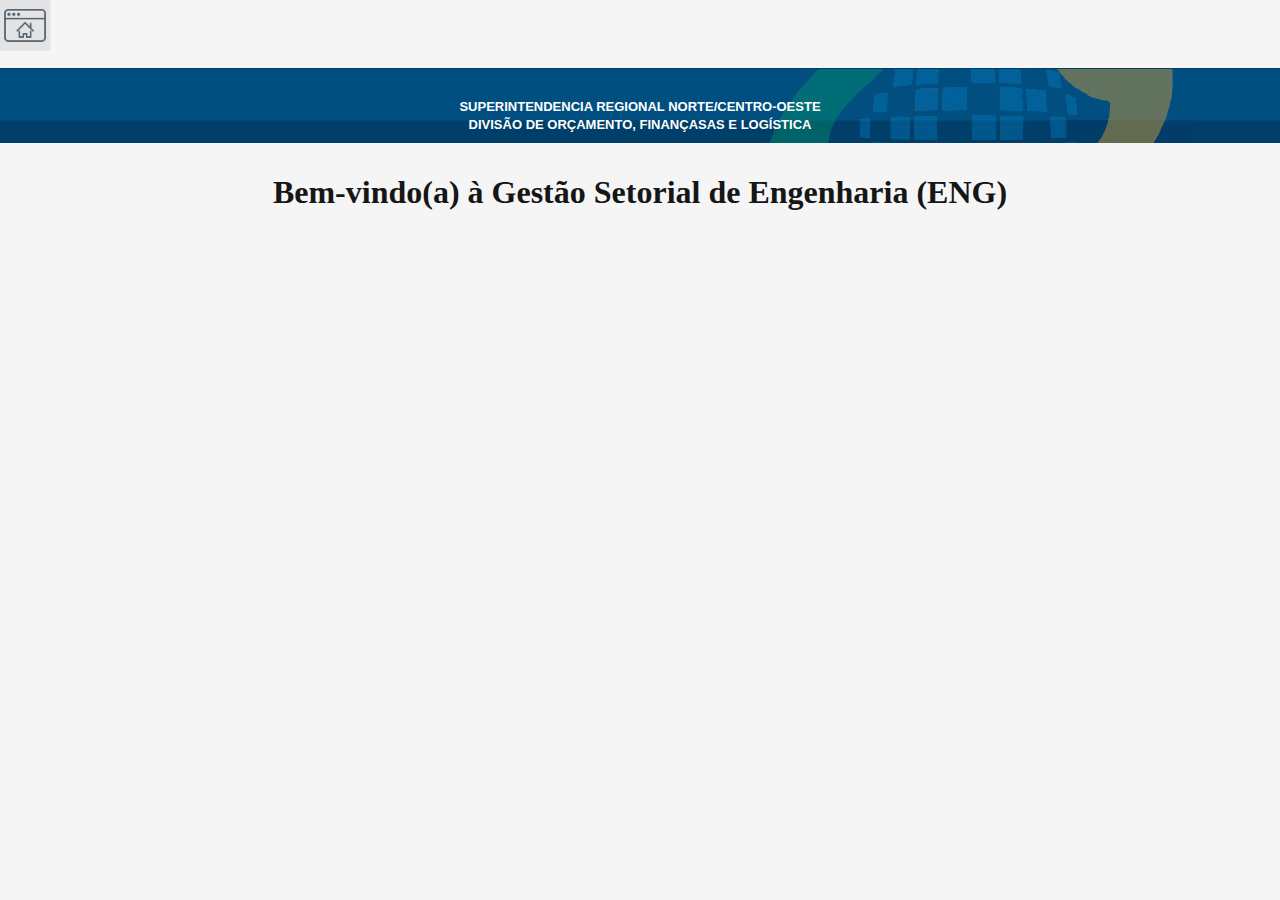
<file: gestaoENG.html>
<!DOCTYPE html>
<html>
<head>
	<!-- meta tags -->
    <meta charset="utf-8">
    <meta name="viewport" content="width=device-width, initial-scale=1">

    <!-- CSS Links-->
    <link href="https://cdn.jsdelivr.net/npm/bootstrap@5.0.2/dist/css/bootstrap.min.css" rel="stylesheet" integrity="sha384-EVSTQN3/azprG1Anm3QDgpJLIm9Nao0Yz1ztcQTwFspd3yD65VohhpuuCOmLASjC" crossorigin="anonymous">
    <link href="style.css" rel="stylesheet" type="text/css">
	<title>Gestão Setorial ENG</title>
</head>
<body>
    <nav>
        <a id="paginaInicial" href="index.html">
            <img src="homepage.png" width="50px" height="50px" 
            title="Página Inicial" alt="Página Inicial">
        </a>
    </nav>    
    <div id="div0">        
        <table width='100%' border='0' cellpadding='0' cellspacing='0'>
            <tr>
                <td height='100%'><p align='center'><font color="#FFFFFF" size="2" face="arial">
                    <b>SUPERINTENDENCIA REGIONAL NORTE/CENTRO-OESTE<br/>
                    DIVISÃO  DE ORÇAMENTO, FINANÇASAS E LOGÍSTICA</b></font></p>
                </td>
            </tr>
            <tr>
                <td align='center'></td><br>
            </tr>
        </table> 
    </div>

    <h1>Bem-vindo(a) à Gestão Setorial de Engenharia (ENG)</h1>
    
</body>
</html>
</file>
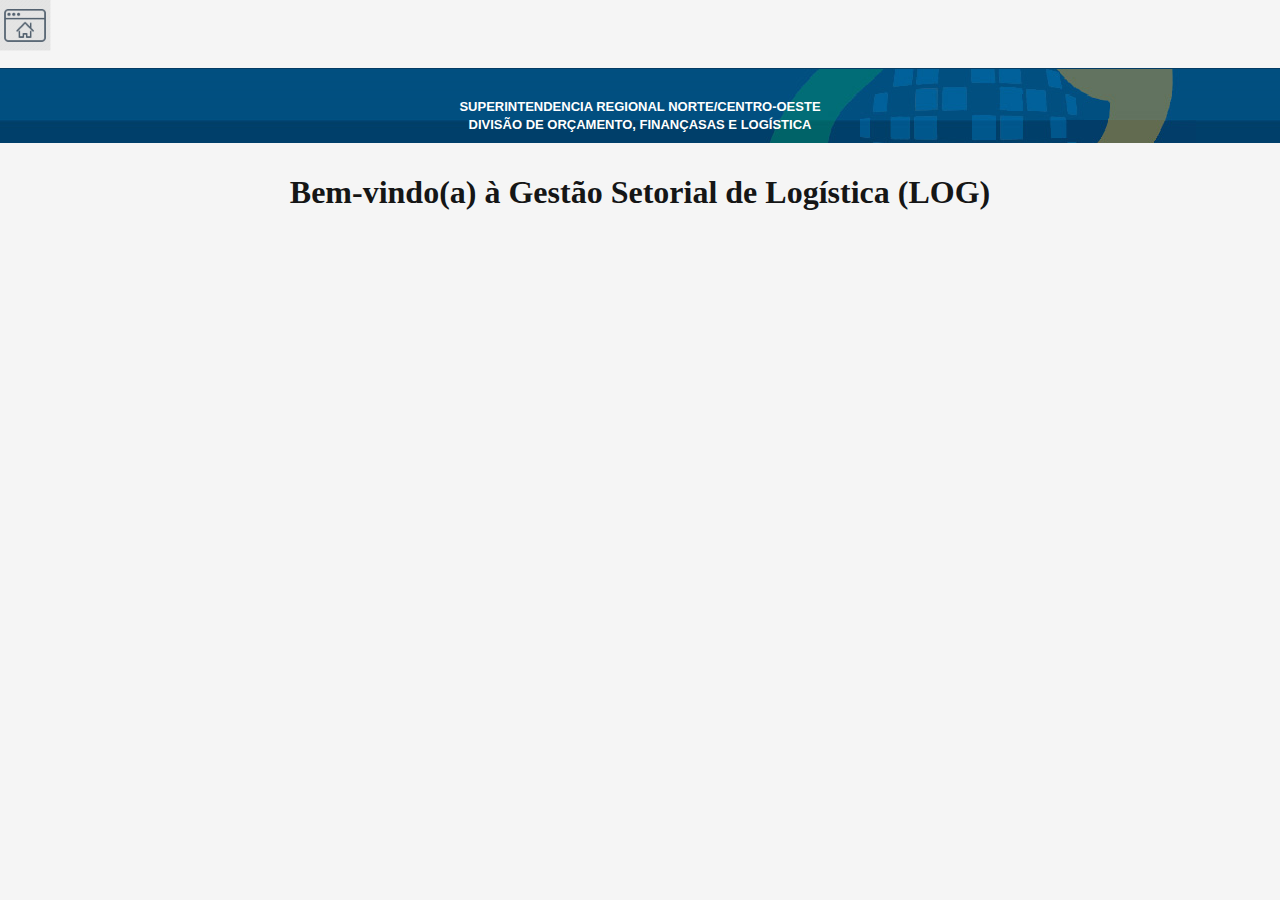
<file: gestaoLOG.html>
<!DOCTYPE html>
<html>
<head>
	<!-- meta tags -->
    <meta charset="utf-8">
    <meta name="viewport" content="width=device-width, initial-scale=1">

    <!-- CSS Links-->
    <link href="https://cdn.jsdelivr.net/npm/bootstrap@5.0.2/dist/css/bootstrap.min.css" rel="stylesheet" integrity="sha384-EVSTQN3/azprG1Anm3QDgpJLIm9Nao0Yz1ztcQTwFspd3yD65VohhpuuCOmLASjC" crossorigin="anonymous">
    <link href="style.css" rel="stylesheet" type="text/css">
	<title>Gestão Setorial LOG</title>
</head>
<body>
    <nav>
        <a id="paginaInicial" href="index.html">
            <img src="homepage.png" width="50px" height="50px" 
            title="Página Inicial" alt="Página Inicial">
        </a>
    </nav>    
    <div id="div0">        
        <table width='100%' border='0' cellpadding='0' cellspacing='0'>
            <tr>
                <td height='100%'><p align='center'><font color="#FFFFFF" size="2" face="arial">
                    <b>SUPERINTENDENCIA REGIONAL NORTE/CENTRO-OESTE<br/>
                    DIVISÃO  DE ORÇAMENTO, FINANÇASAS E LOGÍSTICA</b></font></p>
                </td>
            </tr>
            <tr>
                <td align='center'></td><br>
            </tr>
        </table> 
    </div>
    <h1>Bem-vindo(a) à Gestão Setorial de Logística (LOG)</h1>
    
</body>
</html>
</file>
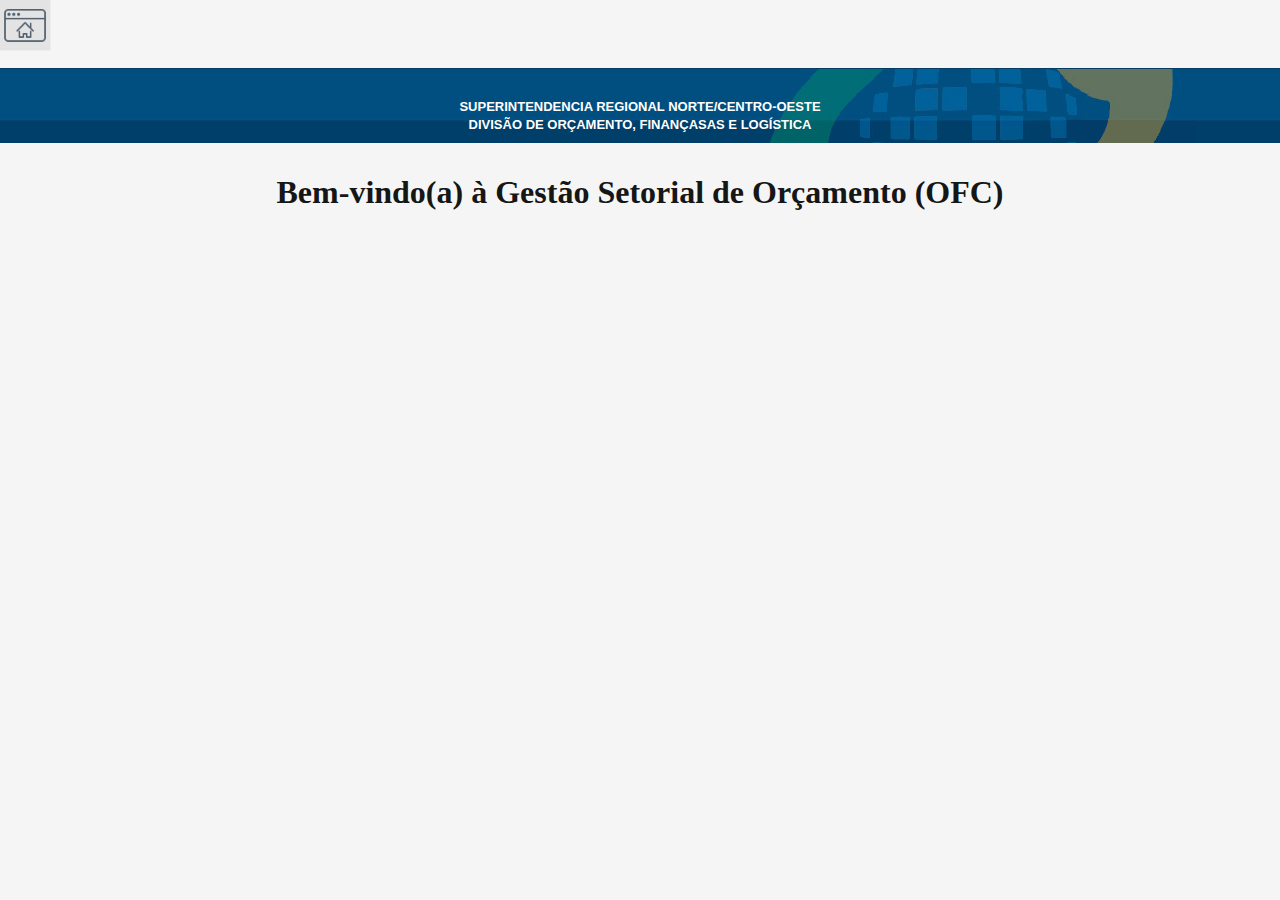
<file: gestaoOFC.html>
<!DOCTYPE html>
<html>
<head>
	<!-- meta tags -->
    <meta charset="utf-8">
    <meta name="viewport" content="width=device-width, initial-scale=1">

    <!-- CSS Links-->
    <link href="https://cdn.jsdelivr.net/npm/bootstrap@5.0.2/dist/css/bootstrap.min.css" rel="stylesheet" integrity="sha384-EVSTQN3/azprG1Anm3QDgpJLIm9Nao0Yz1ztcQTwFspd3yD65VohhpuuCOmLASjC" crossorigin="anonymous">
    <link href="style.css" rel="stylesheet" type="text/css">
	<title>Gestão Setorial OFC</title>
</head>
<body>
    <nav>
        <a id="paginaInicial" href="index.html">
            <img src="homepage.png" width="50px" height="50px" 
            title="Página Inicial" alt="Página Inicial">
        </a>
    </nav>    
    <div id="div0">        
        <table width='100%' border='0' cellpadding='0' cellspacing='0'>
            <tr>
                <td height='100%'><p align='center'><font color="#FFFFFF" size="2" face="arial">
                    <b>SUPERINTENDENCIA REGIONAL NORTE/CENTRO-OESTE<br/>
                    DIVISÃO  DE ORÇAMENTO, FINANÇASAS E LOGÍSTICA</b></font></p>
                </td>
            </tr>
            <tr>
                <td align='center'></td><br>
            </tr>
        </table> 
    </div>

    <h1>Bem-vindo(a) à Gestão Setorial de Orçamento (OFC)</h1>
    
</body>
</html>
</file>
<file: ccentral.css>
body,html{
    width: 100%;
    height: 100%;
    margin-left: 0;
    margin-right: 0;
    margin-top: 0;
    background-color: whitesmoke;
    background-size: cover;    
}
h3{    
    color: #043C64;
    padding-top: 6px;
}
.cabecalho{
    background-image: url(banner-inss.png);
    -webkit-background-size: auto;
    -moz-background-size: auto;
    -o-background-size: auto;
    background-size: auto;    
}
.d-flex{
    color: white;
    font-size: 1rem;
    background-color: whitesmoke;
}
.navcc{    
    background-color:whitesmoke;
    border-bottom: whitesmoke solid 0.25px;
    justify-content: space-between;
    max-height: max-content;
    padding: 0%;
}
.navser{
    color: #043C64;
    background-color:whitesmoke;
    padding: 0%;
    margin-top: 20px;
    margin-bottom: 20px;
    font-size: 30px;
    font-weight: 500;
    font-family: Helvetica, sans-serif;
}
.card{
    padding:0;
    margin: 0;   
}
.tm1{
    color: white;
    background-color: #043C64; /*Teal Blue*/
    padding:0px;
    margin: 0px;
    text-align: center;
}
.buffercc{
    height: 2rem;
    max-width: fit-content;;
}
.bufferccomp{
    height: 3.25em;
}
table{
    border: none;
    padding-top: 5px;
    padding-bottom: 5px;
    margin-top: 5px;
    margin-bottom: 5px;
    width: fit-content;
    justify-content: left;
}
th, td, tr{
    margin: 0%;
    padding: 0%;
}
<style id='ez-toc-inline-css'> 
    div#ez-toc-container p.ez-toc-title {
        font-size: 120%;
    }
    div#ez-toc-container p.ez-toc-title {
        font-weight: 500;
    }
    div#ez-toc-container ul li {
        font-size: 95%;
        justify-content: left;
        text-align: left;
    }
</style>

/* CARDS */
.zonas{
    display: inline-flex;
    justify-content: center;
    width: 250px;
    cursor:pointer;
    border-radius: 40px;
	background: white;	
    transition: all 0.3s linear;
    border: none;
    align-items: center;
}
.zonas:hover {
    -webkit-box-shadow:rgba(0,0,0,0.8) 0px 5px 15px, inset rgba(0,0,0,0.15) 0px -10px 20px;
    -moz-box-shadow:rgba(0,0,0,0.8) 0px 5px 15px, inset rgba(0,0,0,0.15) 0px -10px 20px;
    -o-box-shadow:rgba(0,0,0,0.8) 0px 5px 15px, inset rgba(0,0,0,0.15) 0px -10px 20px;
    box-shadow:rgba(0,0,0,0.8) 0px 5px 15px, inset rgba(0,0,0,0.15) 0px -10px 20px;
    transition: all 0.1s;
    transform: scale(1.05);
    border-radius: 40px;
}
.card-img{
    height: 250px;
    width: 250px;
    background: white;
    border-radius: 40px;
}
/*
Venice Blue
#044C82
#04487A

Regal Blue
#043C6C

Teal Blue
#043C64

Willow Grove
#63715D

Mosque
#046C74

Elephant
#143C54
*/
</file>
<file: style.css>
html,body{
    height: 100%;
    width: 100%;
    margin: 0;
    padding: 0;
    background-color: whitesmoke;
    background-size: cover;    
}
body{    
    height: max-content;
    width: 100%;
}
#div1{
    background-image: url(bgcc.png);
    height: 100%;
    width: 100%;
    background-size:cover;
}
#div0{
    background-image: url(banner-inss.png);
    -webkit-background-size: auto;
    -moz-background-size: auto;
    -o-background-size: auto;
    background-size:auto;
    width: auto;
    height: fit-content;
    margin-top:auto;
    margin-bottom: auto;
    margin-top: auto;
    margin-bottom: auto;
}
p{
    margin-top: 10px;
    margin-bottom: 10px;
    margin-top: 10px;
    margin-bottom: 10px;
}
img {
    display: block;
    margin: 0%;
    max-width: 100%;
    max-height: 100%;
}
.d-flex{
    color: whitesmoke;
    font-size: 1rem; 
    margin: 0%;    
    padding: 0%;
}
nav{
    background-color:whitesmoke;
    border-bottom: #043C64 solid 0.25px;
    transition: all 1s;
}
.nav1{
    text-align: right;
    border: none;
    height: inherit;
    max-height: 30px;
    background-color:whitesmoke;
}
.navbar-brand{
    max-height: 30px;
    justify-content: center;
    font-size: 16px;
    font-weight: 500;
    align-content: center;
    padding: 0%;
    margin: 0%;
    border-radius: 100px;
    border-color: transparent;
}
.navbar-brand:hover{
    background-color:silver;
    border-color: silver;
    transition: all 0.5s;
}
.btn{
    font-weight:bold;
    font-size: 1.3rem;
    font-family: Arial, Helvetica, sans-serif;
    background-color:transparent;
    border-radius: 400px;
    border-color: transparent;
    padding: 0%;
    margin: 0%;
}
/* APOS ALTERAR A MANDALA
.btn{
    font-weight:bold;
    font-size: 1.5rem;
    font-family: Arial, Helvetica, sans-serif;
    background-color: whitesmoke;
    border-radius: 400px;
    border-color: whitesmoke;
    padding: 0;  
}*/
.btn:hover{
    background-color:silver;
    border-color: silver;
    display: block;
    transition: all 2s;
}
.hide{
    display: none;
}
.mostrar:hover + .hide {
    display: contents;    
}

img:hover{
    background-color: rgb(225, 225, 225);
    opacity: 0.8;
    transition: all 0.1s;
    transform: scale(1.025);    
}
h1{
    color: #151616;
    border: none;
    cursor: pointer;
    padding-top: .3em;
    font-size: 2em;
    font-weight: bold;
    text-align: center;
}
.tm1{
    color: white;
    background-color: #043C64; /*Teal Blue*/
    border-top: solid 1px;
    padding:0px;
    margin: 0px;
    text-align: center;
    height:max-content;
    font-size:  1rem;
}
label, a{
    padding-right: 10px;
    font-weight: 500;
}
</file>
